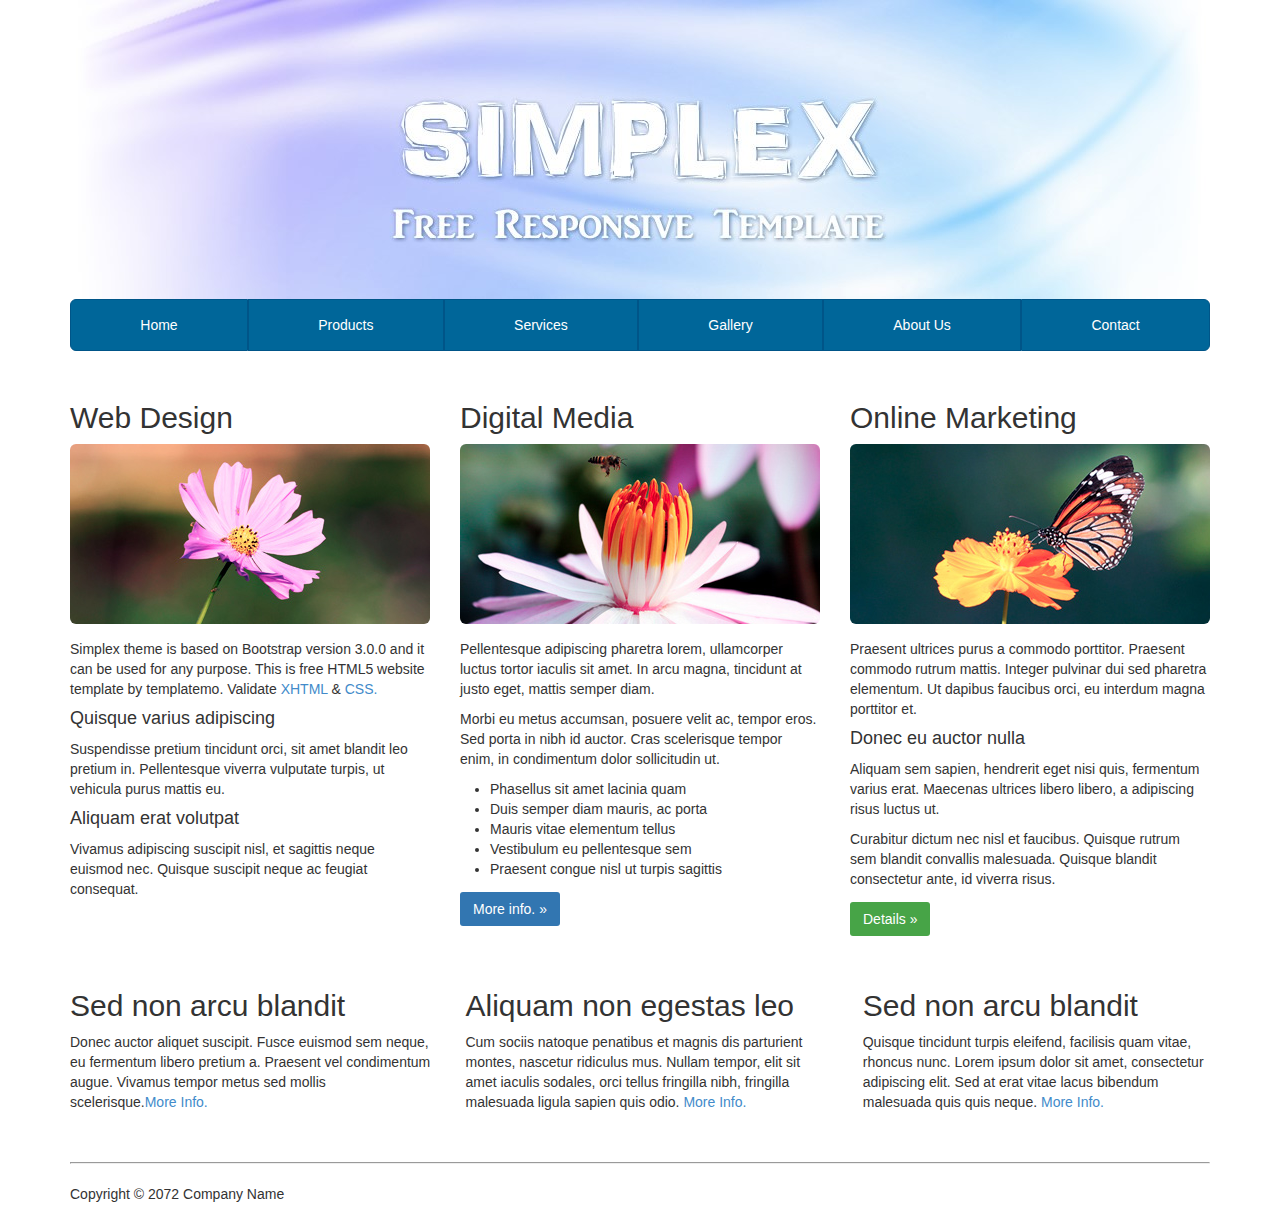
<file: index.html>
<!DOCTYPE html>
<html lang="en">
<head>
	<meta charset="UTF-8">
	<meta name="viewport" content="width=device-width, initial-scale=1.0">
	<title>Simplex</title>
	<link rel="stylesheet" type="text/css" href="css/header.css">
	<link rel="stylesheet" type="text/css" href="css/section.css">
	<link rel="stylesheet" type="text/css" href="css/section2.css">
</head>
<body>
	<div class="amenamec">
		<header>
			<div class="head-logo">
				<img src="img/Header.jpg">
			</div>
			<div class="head-menu">
					<div class="home-logo">
						<a href="index.html" class="mecacox-a">Home</a>
					</div>
					<div>
						<a href="product.html" class="mecacox-a">Products</a>
					</div>
					<div>
						<a href="Services.html" class="mecacox-a">Services</a>
					</div>
					<div>
						<a href="Gallery.html" class="mecacox-a">Gallery</a>
					</div>
					<div>
						<a href="About Us.html" class="about">About Us</a>
					</div>
					<div class="contact-logo">
						<a href="Contact.html" class="mecacox-a">Contact</a></div>
					</div>
		</header>	
		<section class="s1">
			<div>
				<h2>Web Design</h2>
				<p>
					<img src="img/1.jpg" class="dzax-img">
					Simplex theme is based on Bootstrap version 3.0.0 and it can be used for any purpose. This is free HTML5 website template by templatemo. Validate 
					<a href="#" class="link">XHTML</a> & <a href="" class="link">CSS.</a> 
				</p>
				<h4>Quisque varius adipiscing</h4>
				<p>Suspendisse pretium tincidunt orci, sit amet blandit leo pretium in. Pellentesque viverra vulputate turpis, ut vehicula purus mattis eu.</p>
				<h4>Aliquam erat volutpat</h4>
				<p>
					Vivamus adipiscing suscipit nisl, et sagittis neque euismod nec. Quisque suscipit neque ac feugiat consequat.
				</p>
			</div>
			<div>
				<h2>Digital Media</h2>
				<p><img src="img/2.jpg" class="dzax-img">Pellentesque adipiscing pharetra lorem, ullamcorper luctus tortor iaculis sit amet. In arcu magna, tincidunt at justo eget, mattis semper diam.</p>
				<p>Morbi eu metus accumsan, posuere velit ac, tempor eros. Sed porta in nibh id auctor. Cras scelerisque tempor enim, in condimentum dolor sollicitudin ut.</p>
				<ul>
					<li>Phasellus sit amet lacinia quam</li>
					<li>Duis semper diam mauris, ac porta</li>
					<li>Mauris vitae elementum tellus</li>
					<li>Vestibulum eu pellentesque sem</li>
					<li>Praesent congue nisl ut turpis sagittis</li>
				</ul>
				<a href="#" class="inf">More info. »</a>
			</div>
			<div>
				<h2>Online Marketing</h2>
				<p>
					<img src="img/3.jpg" class="dzax-img">
					Praesent ultrices purus a commodo porttitor. Praesent commodo rutrum mattis. Integer pulvinar dui sed pharetra elementum. Ut dapibus faucibus orci, eu interdum magna porttitor et.
				</p>
				<h4>Donec eu auctor nulla</h4>
				<p>Aliquam sem sapien, hendrerit eget nisi quis, fermentum varius erat. Maecenas ultrices libero libero, a adipiscing risus luctus ut.</p>
				<p class="yurahatuk">Curabitur dictum nec nisl et faucibus. Quisque rutrum sem blandit convallis malesuada. Quisque blandit consectetur ante, id viverra risus.</p>
				<a href="#" class="details">Details »</a>
			</div>
		</section>
		<section class="s2">
			<div>
				<h2>Sed non arcu blandit</h2>
				<p>Donec auctor aliquet suscipit. Fusce euismod sem neque, eu fermentum libero pretium a. Praesent vel condimentum augue. Vivamus tempor metus sed mollis scelerisque.<a href="#" class="link">More Info.</a>
				</p>
			</div>
			<div>
				<h2>Aliquam non egestas leo</h2>
				<p>
					Cum sociis natoque penatibus et magnis dis parturient montes, nascetur ridiculus mus. Nullam tempor, elit sit amet iaculis sodales, orci tellus fringilla nibh, fringilla malesuada ligula sapien quis odio.
					<a href="#" class="link">More Info.</a> 
				</p>
			</div>
			<div>
				<h2>Sed non arcu blandit</h2>
				<p>Quisque tincidunt turpis eleifend, facilisis quam vitae, rhoncus nunc. Lorem ipsum dolor sit amet, consectetur adipiscing elit. Sed at erat vitae lacus bibendum malesuada quis quis neque.
				<a href="#" class="link">More Info.</a> 
				</p>
			</div>
		</section>
		<footer>
			<hr>
			<br>
			<p>Copyright © 2072 Company Name</p>
		</footer>
	</div>
</body>
</html>
</file>
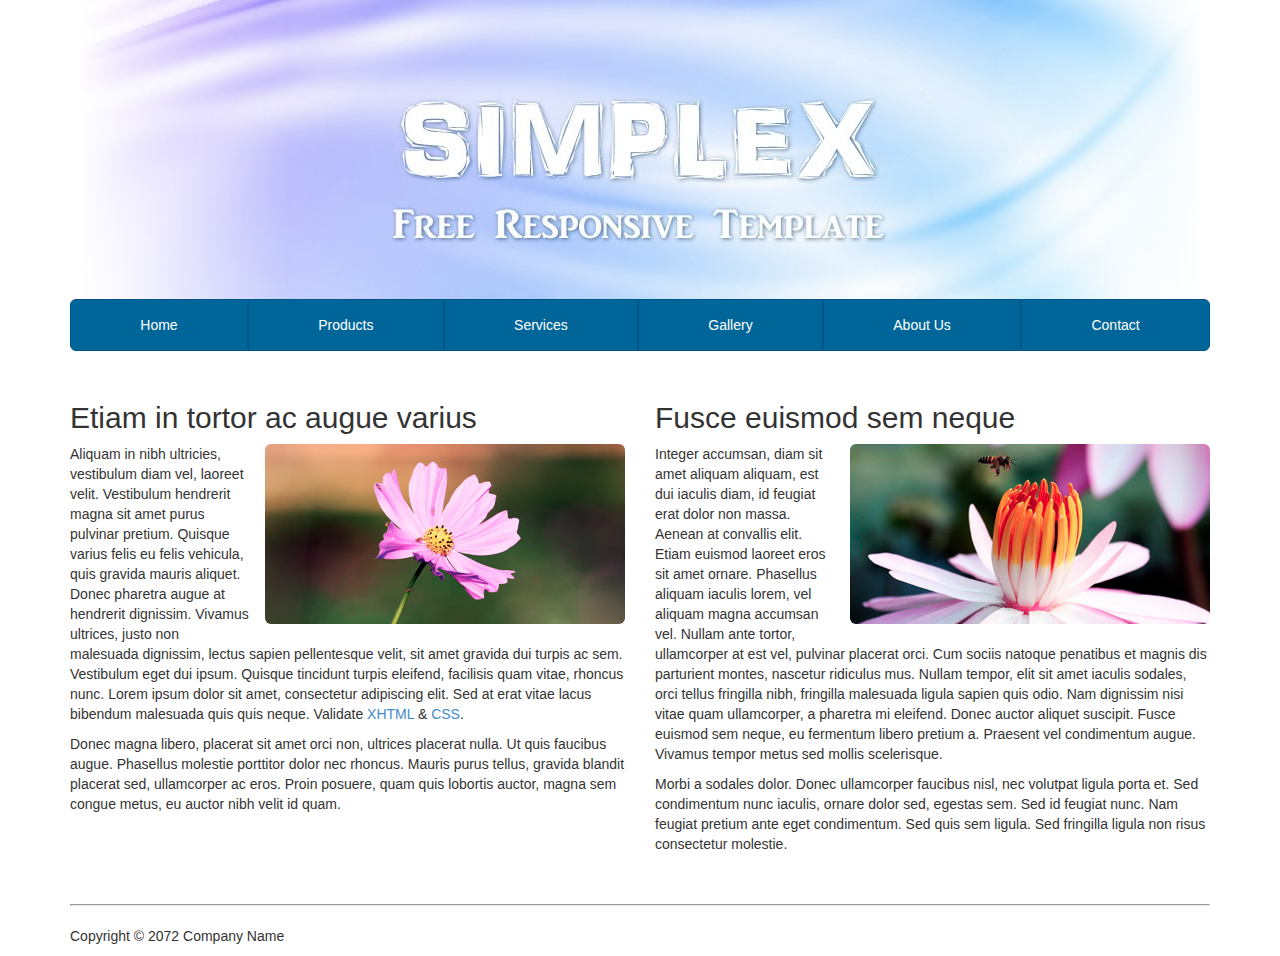
<file: About Us.html>
<!DOCTYPE html>
<html lang="en">
<head>
	<meta charset="UTF-8">
	<meta name="viewport" content="width=device-width, initial-scale=1.0">
	<link rel="stylesheet" type="text/css" href="css/a-section.css">
	<link rel="stylesheet" type="text/css" href="css/header.css">
	<title>About Us</title>
</head>
<body>
	<div class="amenamec">
		<header>
			<div class="head-logo">
				<img src="img/Header.jpg">
			</div>
			<div class="head-menu">
					<div class="home-logo">
						<a href="index.html">Home</a>
					</div>
					<div>
						<a href="product.html">Products</a>
					</div>
					<div>
						<a href="Services.html">Services</a>
					</div>
					<div>
						<a href="Gallery.html">Gallery</a>
					</div>
					<div>
						<a href="About Us.html">About Us</a>
					</div>
					<div class="contact-logo">
						<a href="Contact.html">Contact</a></div>
					</div>
		</header>
		<section class="as">
			<div>
				<h2>Etiam in tortor ac augue varius</h2>
				<p><img src="img/1.jpg">Aliquam in nibh ultricies, vestibulum diam vel, laoreet velit. Vestibulum hendrerit magna sit amet purus pulvinar pretium. Quisque varius felis eu felis vehicula, quis gravida mauris aliquet. Donec pharetra augue at hendrerit dignissim. Vivamus ultrices, justo non malesuada dignissim, lectus sapien pellentesque velit, sit amet gravida dui turpis ac sem. Vestibulum eget dui ipsum. Quisque tincidunt turpis eleifend, facilisis quam vitae, rhoncus nunc. Lorem ipsum dolor sit amet, consectetur adipiscing elit. Sed at erat vitae lacus bibendum malesuada quis quis neque. Validate <a href="#" class="link">XHTML</a> & <a href="" class="link">CSS</a>.
				</p>
				<p>Donec magna libero, placerat sit amet orci non, ultrices placerat nulla. Ut quis faucibus augue. Phasellus molestie porttitor dolor nec rhoncus. Mauris purus tellus, gravida blandit placerat sed, ullamcorper ac eros. Proin posuere, quam quis lobortis auctor, magna sem congue metus, eu auctor nibh velit id quam.</p>
			</div>	
			<div>
				<h2>Fusce euismod sem neque</h2>
				<p><img src="img/2.jpg">Integer accumsan, diam sit amet aliquam aliquam, est dui iaculis diam, id feugiat erat dolor non massa. Aenean at convallis elit. Etiam euismod laoreet eros sit amet ornare. Phasellus aliquam iaculis lorem, vel aliquam magna accumsan vel. Nullam ante tortor, ullamcorper at est vel, pulvinar placerat orci. Cum sociis natoque penatibus et magnis dis parturient montes, nascetur ridiculus mus. Nullam tempor, elit sit amet iaculis sodales, orci tellus fringilla nibh, fringilla malesuada ligula sapien quis odio. Nam dignissim nisi vitae quam ullamcorper, a pharetra mi eleifend. Donec auctor aliquet suscipit. Fusce euismod sem neque, eu fermentum libero pretium a. Praesent vel condimentum augue. Vivamus tempor metus sed mollis scelerisque.
				</p>
				<p>Morbi a sodales dolor. Donec ullamcorper faucibus nisl, nec volutpat ligula porta et. Sed condimentum nunc iaculis, ornare dolor sed, egestas sem. Sed id feugiat nunc. Nam feugiat pretium ante eget condimentum. Sed quis sem ligula. Sed fringilla ligula non risus consectetur molestie.</p>
			</div>	
		</section>
		<footer>
			<hr>
			<br>
			<p>Copyright © 2072 Company Name</p>
		</footer>
	</div>
</body>
</html>
</file>
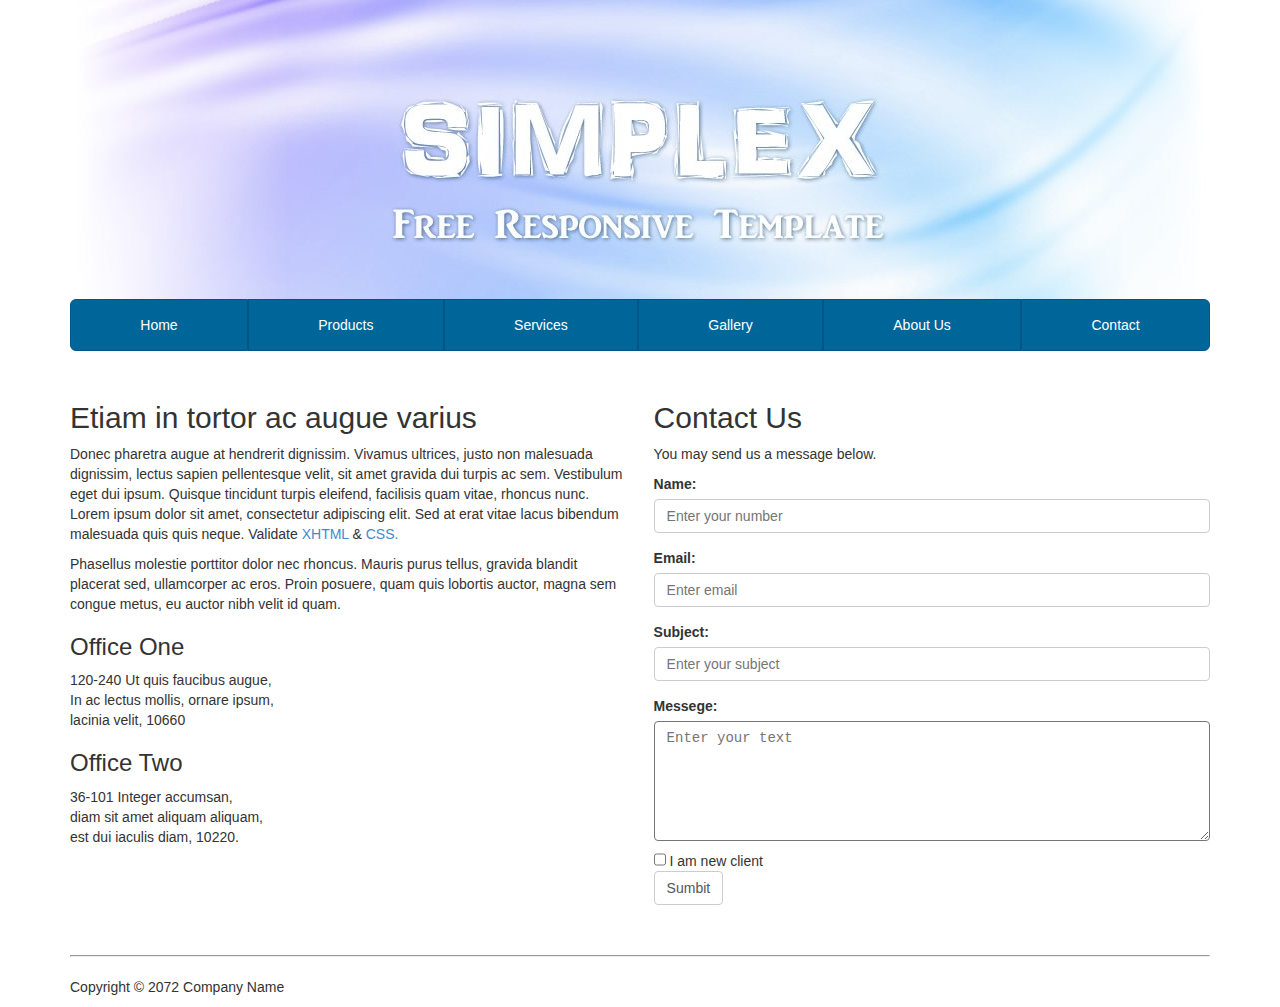
<file: Contact.html>
<!DOCTYPE html>
<html lang="en">
<head>
	<meta charset="UTF-8">
	<meta name="viewport" content="width=device-width, initial-scale=1.0">
	<title>Contact</title>
	<link rel="stylesheet" type="text/css" href="css/header.css">
	<link rel="stylesheet" type="text/css" href="css/c-section.css">
</head>
<body>
	<div>
		<div class="amenamec">
		<header>
			<div class="head-logo">
				<img src="img/Header.jpg">
			</div>
			<div class="head-menu">
					<div class="home-logo">
						<a href="index.html">Home</a>
					</div>
					<div>
						<a href="product.html">Products</a>
					</div>
					<div>
						<a href="Services.html">Services</a>
					</div>
					<div>
						<a href="Gallery.html">Gallery</a>
					</div>
					<div>
						<a href="About Us.html">About Us</a>
					</div>
					<div class="contact-logo">
						<a href="Contact.html">Contact</a></div>
					</div>
		</header>
		<section class="cs">
			<div>
				<h2>Etiam in tortor ac augue varius</h2>
				<p>Donec pharetra augue at hendrerit dignissim. Vivamus ultrices, justo non malesuada dignissim, lectus sapien pellentesque velit, sit amet gravida dui turpis ac sem. Vestibulum eget dui ipsum. Quisque tincidunt turpis eleifend, facilisis quam vitae, rhoncus nunc. Lorem ipsum dolor sit amet, consectetur adipiscing elit. Sed at erat vitae lacus bibendum malesuada quis quis neque. Validate <a href="#" class="link">XHTML</a> & <a href="" class="link">CSS.</a></p>
				<p>Phasellus molestie porttitor dolor nec rhoncus. Mauris purus tellus, gravida blandit placerat sed, ullamcorper ac eros. Proin posuere, quam quis lobortis auctor, magna sem congue metus, eu auctor nibh velit id quam.</p>
				<h3>Office One</h3>
				<p class="c-p">120-240 Ut quis faucibus augue,</p>
				<p class="c-p">In ac lectus mollis, ornare ipsum,</p>
				<p class="c-p">lacinia velit, 10660</p>
				<h3>Office Two</h3>
				<p class="c-p">36-101 Integer accumsan,</p>
				<p class="c-p">diam sit amet aliquam aliquam,</p>
				<p class="c-p">est dui iaculis diam, 10220.</p>
			</div>
			<div>
				<h2 class="contact">Contact Us</h2>
				<p>You may send us a message below.</p>
				<b>Name:</b>
				<input type="text" id="name" name="name" placeholder="Enter your number" class="in">
				<b>Email:</b>
				<input type="text" id="email" name="email"
				placeholder="Enter email" class="in">
				<b>Subject:</b>
				<input type="text" id="subject" name="subject"
				placeholder="Enter your subject" class="in">
				<b>Messege:</b>
				<textarea name="messege" cols="30" rows="10" maxlength="100" placeholder="Enter your text"></textarea>
				<label>
					<input type="checkbox" name="extra" value="new-c" class="input-chekbox">
					<span>I am new client</span>
				</label>
				<button name="sumbit">Sumbit</button> 
			</div>
		</section>
		<footer>
			<hr>
			<br>
			<p>Copyright © 2072 Company Name</p>
		</footer>
	</div>
	</div>
</body>
</html>
</file>
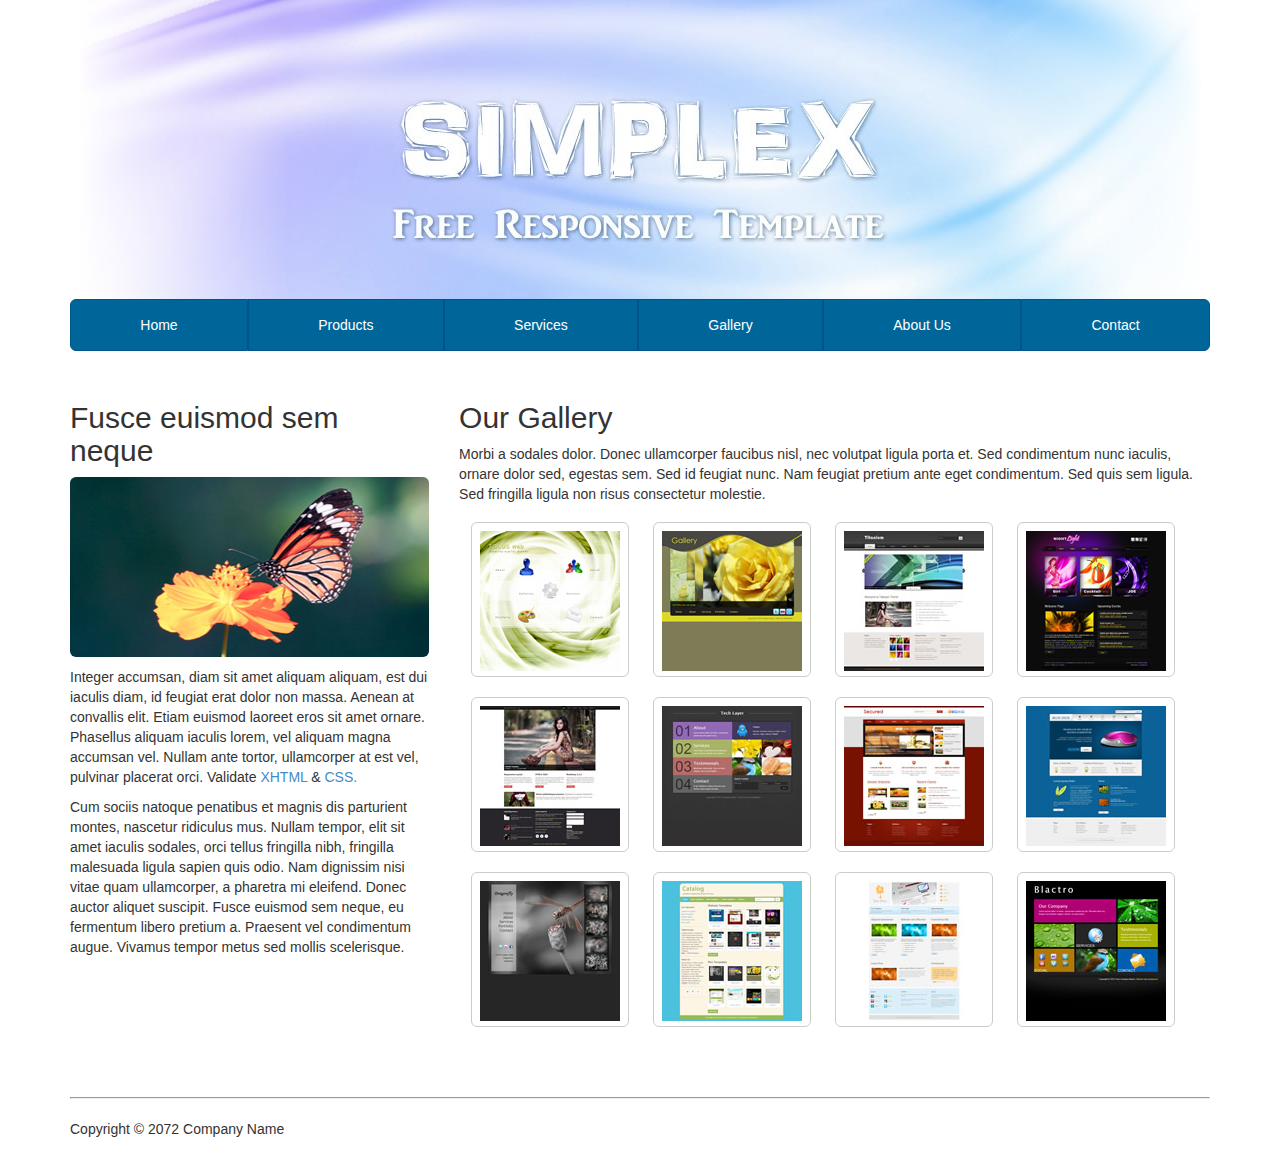
<file: Gallery.html>
<!DOCTYPE html>
<html lang="en">
<head>
	<meta charset="UTF-8">
	<meta name="viewport" content="width=device-width, initial-scale=1.0">
	<link rel="stylesheet" type="text/css" href="css/g-section.css">
	<link rel="stylesheet" type="text/css" href="css/header.css">
	<title>Gallery</title>
</head>
<body>
	<div class="amenamec">
		<header>
			<div class="head-logo">
				<img src="img/Header.jpg">
			</div>
			<div class="head-menu">
					<div class="home-logo">
						<a href="index.html">Home</a>
					</div>
					<div>
						<a href="product.html">Products</a>
					</div>
					<div>
						<a href="Services.html">Services</a>
					</div>
					<div>
						<a href="Gallery.html">Gallery</a>
					</div>
					<div>
						<a href="About Us.html">About Us</a>
					</div>
					<div class="contact-logo">
						<a href="Contact.html">Contact</a></div>
					</div>
		</header>
		<section class="gs">
			<div class="dzax">
				<h2>Fusce euismod sem neque</h2>
				<p><img src="img/3.jpg" class="g-image">	Integer accumsan, diam sit amet aliquam aliquam, est dui iaculis diam, id feugiat erat dolor non massa. Aenean at convallis elit. Etiam euismod laoreet eros sit amet ornare. Phasellus aliquam iaculis lorem, vel aliquam magna accumsan vel. Nullam ante tortor, ullamcorper at est vel, pulvinar placerat orci. Validate <a href="#" class="link">XHTML</a> & <a href="" class="link">CSS.</a></p>
				<p>
					Cum sociis natoque penatibus et magnis dis parturient montes, nascetur ridiculus mus. Nullam tempor, elit sit amet iaculis sodales, orci tellus fringilla nibh, fringilla malesuada ligula sapien quis odio. Nam dignissim nisi vitae quam ullamcorper, a pharetra mi eleifend. Donec auctor aliquet suscipit. Fusce euismod sem neque, eu fermentum libero pretium a. Praesent vel condimentum augue. Vivamus tempor metus sed mollis scelerisque.
				</p>

			</div>
			<div class="aj">
				<h2>Our Gallery</h2>
				<p>Morbi a sodales dolor. Donec ullamcorper faucibus nisl, nec volutpat ligula porta et. Sed condimentum nunc iaculis, ornare dolor sed, egestas sem. Sed id feugiat nunc. Nam feugiat pretium ante eget condimentum. Sed quis sem ligula. Sed fringilla ligula non risus consectetur molestie.</p>
				<div class="aj-grid">
					<div><img src="img/g1.jpg"></div>
					<div><img src="img/g2.jpg"></div>
					<div><img src="img/g3.jpg"></div>
					<div><img src="img/g4.jpg"></div>
					<div><img src="img/g5.jpg"></div>
					<div><img src="img/g6.jpg"></div>
					<div><img src="img/g7.jpg"></div>
					<div><img src="img/g8.jpg"></div>
					<div><img src="img/g9.jpg"></div>
					<div><img src="img/g10.jpg"></div>
					<div><img src="img/g11.jpg"></div>
					<div><img src="img/g12.jpg"></div>
				</div>
			</div>
		</section>
		<footer>
			<hr>
			<br>
			<p>Copyright © 2072 Company Name</p>
		</footer>
	</div>
</body>
</html>
</file>
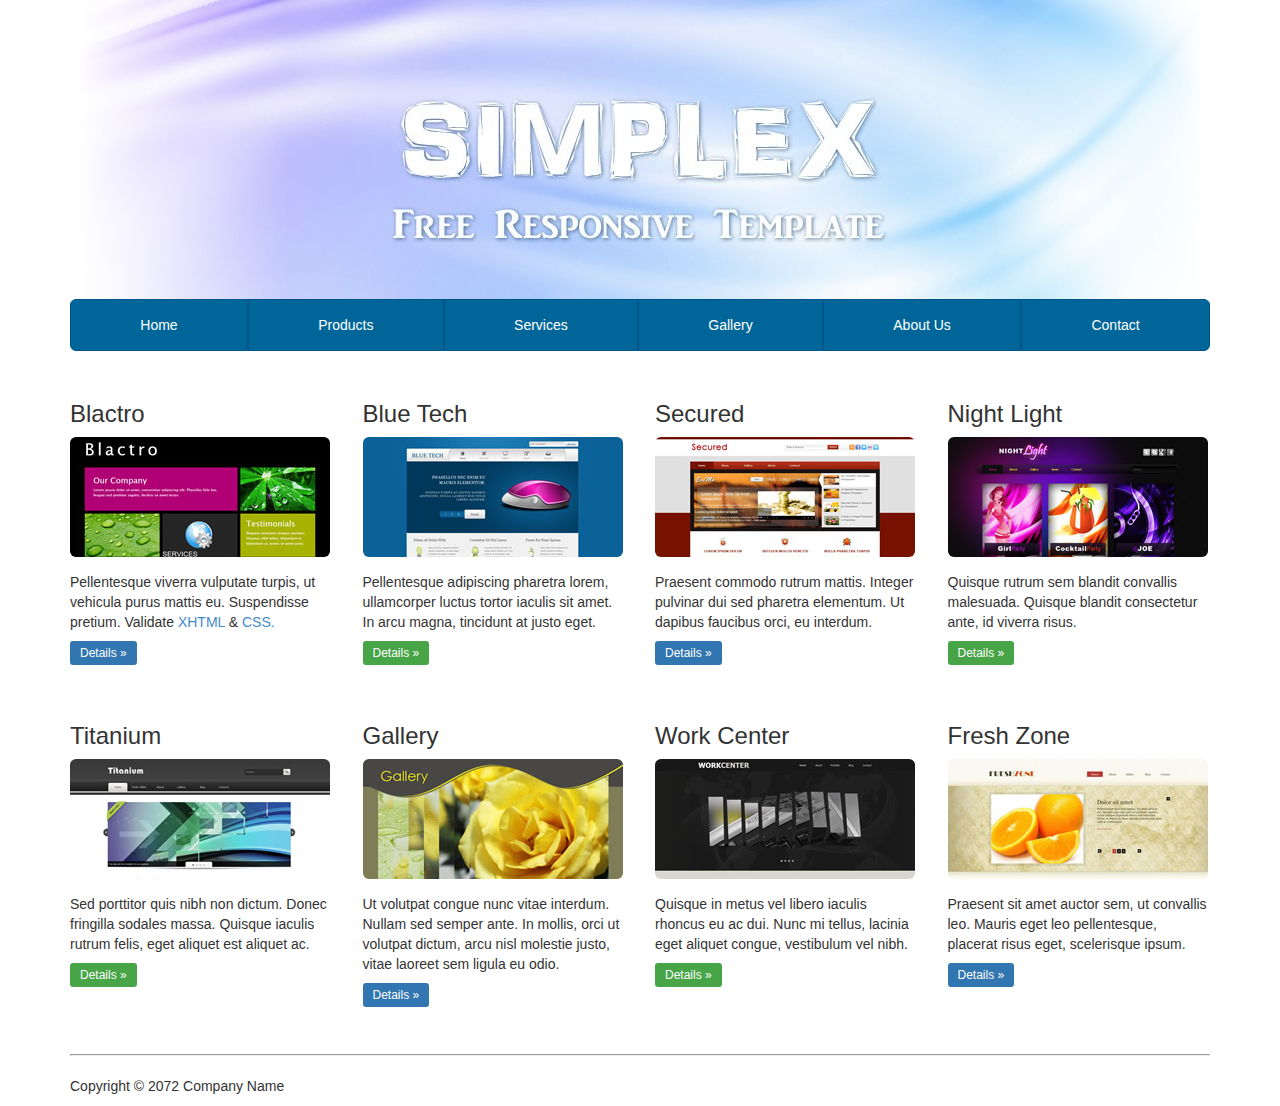
<file: product.html>
<!DOCTYPE html>
<html lang="en">
<head>
	<meta charset="UTF-8">
	<meta name="viewport" content="width=device-width, initial-scale=1.0">
	<title>Products</title>
	<link rel="stylesheet" type="text/css" href="css/header.css">
	<link rel="stylesheet" type="text/css" href="css/p-section.css"> 
</head>
<body>
	<div class="amenamec">
		<header>
			<div class="head-logo">
				<img src="img/Header.jpg">
			</div>
			<div class="head-menu">
					<div class="home-logo">
						<a href="index.html">Home</a>
					</div>
					<div>
						<a href="product.html">Products</a>
					</div>
					<div>
						<a href="Services.html">Services</a>
					</div>
					<div>
						<a href="Gallery.html">Gallery</a>
					</div>
					<div>
						<a href="About Us.html">About Us</a>
					</div>
					<div class="contact-logo">
						<a href="Contact.html">Contact</a></div>
					</div>
		</header>	
		<section class="ps">
			<div>
				<h3>Blactro</h3>
				<img src="img/1-1.jpg">
				<p>Pellentesque viverra vulputate turpis, ut vehicula purus mattis eu. Suspendisse pretium. Validate
				<a href="#" class="link">XHTML</a> & <a href="" class="link">CSS.</a>
				</p>
				<a href="#" class="p-details-b">Details »</a>
			</div>
			<div>
				<h3>Blue Tech</h3>
				<img src="img/1-2.jpg">
				<p>Pellentesque adipiscing pharetra lorem, ullamcorper luctus tortor iaculis sit amet. In arcu magna, tincidunt at justo eget.</p>
				<a href="#" class="p-details">Details »</a>
			</div>
			<div>
				<h3>Secured</h3>
				<img src="img/1-3.jpg">
				<p>Praesent commodo rutrum mattis. Integer pulvinar dui sed pharetra elementum. Ut dapibus faucibus orci, eu interdum.</p>
				<a href="#" class="p-details-b">Details »</a>
			</div>
			<div>
				<h3>Night Light</h3>
				<img src="img/1-4.jpg">
				<p>Quisque rutrum sem blandit convallis malesuada. Quisque blandit consectetur ante, id viverra risus.</p>
				<a href="#" class="p-details">Details »</a>
			</div>
			<div>
				<h3>Titanium</h3>
				<img src="img/1-5.jpg">
				<p>Sed porttitor quis nibh non dictum. Donec fringilla sodales massa. Quisque iaculis rutrum felis, eget aliquet est aliquet ac.</p>
				<a href="#" class="p-details">Details »</a>
			</div>
			<div>
				<h3>Gallery</h3>
				<img src="img/1-6.jpg">
				<p>Ut volutpat congue nunc vitae interdum. Nullam sed semper ante. In mollis, orci ut volutpat dictum, arcu nisl molestie justo, vitae laoreet sem ligula eu odio.</p>
				<a href="#" class="p-details-b">Details »</a>
			</div>
			<div>
				<h3>Work Center</h3>
				<img src="img/1-7.jpg">
				<p>Quisque in metus vel libero iaculis rhoncus eu ac dui. Nunc mi tellus, lacinia eget aliquet congue, vestibulum vel nibh.</p>
				<a href="#" class="p-details">Details »</a>
			</div>
			<div>
				<h3>Fresh Zone</h3>
				<img src="img/1-8.jpg">
				<p>Praesent sit amet auctor sem, ut convallis leo. Mauris eget leo pellentesque, placerat risus eget, scelerisque ipsum.</p>
				<a href="#" class="p-details-b">Details »</a>
			</div>
		</section>
		<footer>
			<hr>
			<br>
			<p>Copyright © 2072 Company Name</p>
		</footer>
	</div>

</body>
</html>
</file>
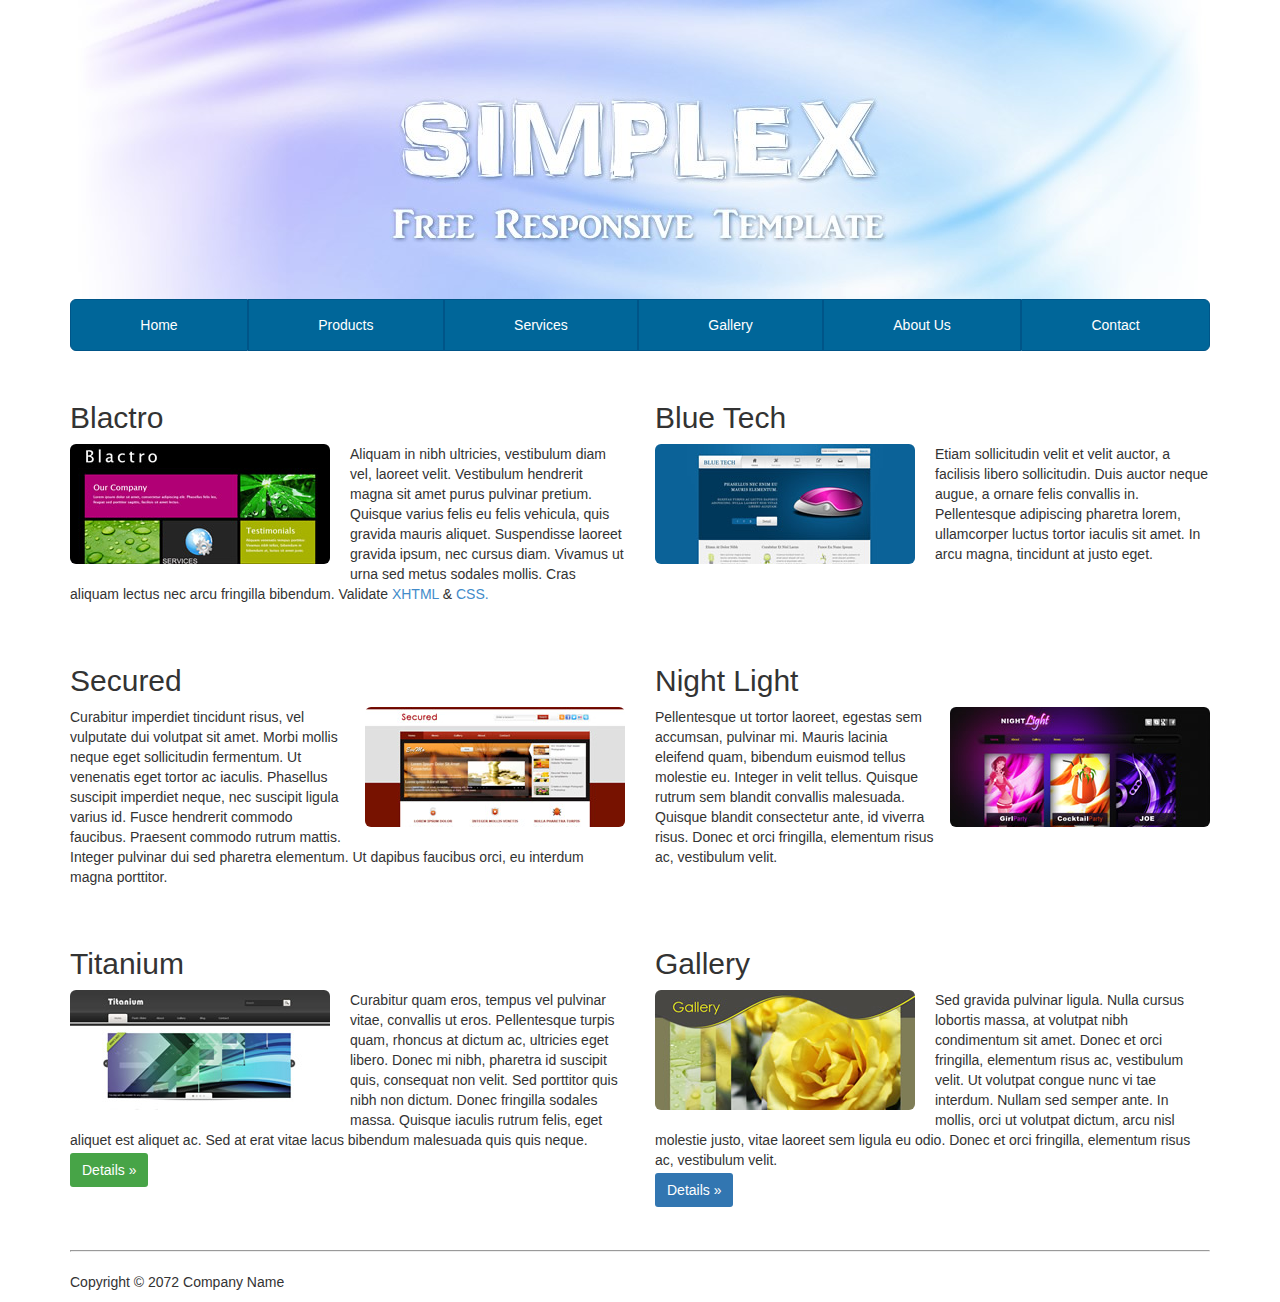
<file: Services.html>
<!DOCTYPE html>
<html lang="en">
<head>
	<meta charset="UTF-8">
	<meta name="viewport" content="width=device-width, initial-scale=1.0">
	<link rel="stylesheet" type="text/css" href="css/header.css">
	<link rel="stylesheet" type="text/css" href="css/s-section.css">
	<title>Services</title>
</head>
<body>
	<div class="amenamec">
		<header>
			<div class="head-logo">
				<img src="img/Header.jpg">
			</div>
			<div class="head-menu">
					<div class="home-logo">
						<a href="index.html">Home</a>
					</div>
					<div>
						<a href="product.html">Products</a>
					</div>
					<div>
						<a href="Services.html">Services</a>
					</div>
					<div>
						<a href="Gallery.html">Gallery</a>
					</div>
					<div>
						<a href="About Us.html">About Us</a>
					</div>
					<div class="contact-logo">
						<a href="Contact.html">Contact</a></div>
					</div>
		</header>
		<section class="ss">
			<div>
				<h2>Blactro</h2>
				<p><img src="img/1-1.jpg" class="dzax-float">Aliquam in nibh ultricies, vestibulum diam vel, laoreet velit. Vestibulum hendrerit magna sit amet purus pulvinar pretium. Quisque varius felis eu felis vehicula, quis gravida mauris aliquet. Suspendisse laoreet gravida ipsum, nec cursus diam. Vivamus ut urna sed metus sodales mollis. Cras aliquam lectus nec arcu fringilla bibendum. Validate <a href="#" class="link">XHTML</a> & <a href="" class="link">CSS.</a></p>
			</div>
			<div>
				<h2>Blue Tech</h2>
				<p><img src="img/1-2.jpg" class="dzax-float">Etiam sollicitudin velit et velit auctor, a facilisis libero sollicitudin. Duis auctor neque augue, a ornare felis convallis in. Pellentesque adipiscing pharetra lorem, ullamcorper luctus tortor iaculis sit amet. In arcu magna, tincidunt at justo eget.</p>
			</div>
			<div>
				<h2>Secured</h2>
				<p><img src="img/1-3.jpg" class="aj-float">Curabitur imperdiet tincidunt risus, vel vulputate dui volutpat sit amet. Morbi mollis neque eget sollicitudin fermentum. Ut venenatis eget tortor ac iaculis. Phasellus suscipit imperdiet neque, nec suscipit ligula varius id. Fusce hendrerit commodo faucibus. Praesent commodo rutrum mattis. Integer pulvinar dui sed pharetra elementum. Ut dapibus faucibus orci, eu interdum magna porttitor.</p>
			</div>
			<div>
				<h2>Night Light</h2>
				<p><img src="img/1-4.jpg" class="aj-float">Pellentesque ut tortor laoreet, egestas sem accumsan, pulvinar mi. Mauris lacinia eleifend quam, bibendum euismod tellus molestie eu. Integer in velit tellus. Quisque rutrum sem blandit convallis malesuada. Quisque blandit consectetur ante, id viverra risus. Donec et orci fringilla, elementum risus ac, vestibulum velit.</p>
			</div>
			<div>
				<h2>Titanium</h2>
				<p><img src="img/1-5.jpg" class="dzax-float">Curabitur quam eros, tempus vel pulvinar vitae, convallis ut eros. Pellentesque turpis quam, rhoncus at dictum ac, ultricies eget libero. Donec mi nibh, pharetra id suscipit quis, consequat non velit. Sed porttitor quis nibh non dictum. Donec fringilla sodales massa. Quisque iaculis rutrum felis, eget aliquet est aliquet ac. Sed at erat vitae lacus bibendum malesuada quis quis neque.
				</p>
				<a href="#" class="details">Details »</a>
			</div>
			<div>
				<h2>Gallery</h2>
				<p><img src="img/1-6.jpg" class="dzax-float">Sed gravida pulvinar ligula. Nulla cursus lobortis massa, at volutpat nibh condimentum sit amet. Donec et orci fringilla, elementum risus ac, vestibulum velit. Ut volutpat congue nunc vi tae interdum. Nullam sed semper ante. In mollis, orci ut volutpat dictum, arcu nisl molestie justo, vitae laoreet sem ligula eu odio. Donec et orci fringilla, elementum risus ac, vestibulum velit.</p>
				<a href="#" class="details-b">Details »</a>
			</div>
		</section>
		<footer>
			<hr>
			<br>
			<p>Copyright © 2072 Company Name</p>
		</footer>
	</div>
</body>
</html>
</file>
<file: css/header.css>
*{
    margin: 0px;
    padding: 0px;
    box-sizing: border-box;
    text-decoration: none;
}
body {
    font-family: "Helvetica Neue",Helvetica,Arial,sans-serif;
    font-size: 14px;
    line-height: 1.428571429;
    color: #333;
}
.amenamec{
    margin: 0px 174.2px;    
    padding: 0px 15px;
    max-width: 1170px;
    margin: auto;
}
header{
    display: grid;
    grid-template-columns: auto;
}
.head-logo img{
    width: 100%;
}
.head-menu {
    display: grid;
    grid-template-columns: auto auto auto auto auto auto;
    margin-top: -6px;
}
.head-menu div{
    text-align: center;
     border: 1px solid #005588;
     background-color: #006699; 
     padding: 15px; 
     color: black; 
}
.head-menu a{
    color: white;
    width: 100%;
}
.head-menu div:hover{
    background-color: #0099FF;
}
.head-menu div:hover a{
    color: black;
}
.home-logo{
    border-top-left-radius: 6px;
    border-bottom-left-radius: 6px;
}
.contact-logo{
    border-top-right-radius: 6px;
    border-bottom-right-radius: 6px;
}
@media(max-width: 770px){
    .head-menu{
        grid-template-columns: auto;
    }
    .home-logo{
    border-top-left-radius: 6px;
    border-top-right-radius: 6px;
    border-bottom-left-radius : 0px;
    }
    .contact-logo{
        border-bottom-left-radius: 6px;
        border-bottom-right-radius: 6px;
        border-top-right-radius: 0px;

    }
}
</file>
<file: css/section.css>
.s1{
	display: grid;
	grid-template-columns: auto auto auto;
	grid-column-gap: 30px;
	margin-top: 50px;
}
.s1 p{
	margin-bottom: 10px;
}
.link{
	color: #428BCA;
}
.link:hover{
	color: #090;
}
h2{
	font-size: 30px;
	font-family: "Helvetica Neue",Helvetica,Arial,sans-serif;
    font-weight: 500;
    line-height: 1.1;
    margin-bottom: 10px;
}
h4{
	font-size: 18px;
	font-family: "Helvetica Neue",Helvetica,Arial,sans-serif;
    font-weight: 500;
    line-height: 1.1;
    margin-bottom: 10px;
}
section img{
	width: 360px;
	border-radius: 6px;
	margin-bottom: 10px;
}
ul{
	margin-left: 30px;
	margin-bottom: 20px;
}

.inf{
	padding: 9px 13px;
	background-color: #3276b1;
	border-color: #285e8e;
	color: white;
	border-radius: 3px;
}
.inf:hover{
	background-color: #2a6496;
}
.yurahatuk{
	padding-bottom: 10px;
}
.details{
	margin-top: 10px;
	padding: 9px 13px;
	background-color: #47a447;
	border-color: #398439;
	color: white;
	border-radius: 3px;
}
.details:hover{
	background-color: #090;
}
@media(max-width: 1200px){
    .amenamec{
        width: 90%;
    }
    .s1{
    	grid-template-columns: auto auto;
    }
}
@media(max-width: 990px){
	.s1{
		grid-template-columns: auto;
	}
	.dzax-img{
		float: left;
		margin-right: 15px;
    	margin-bottom: 20px;
	}
}
@media(max-width: 770px){
    .amenamec{
        width: 100%;
    }
}
</file>
<file: css/section2.css>
.s2{
	display: grid;
	grid-template-columns: auto auto auto;
	margin-top: 60px;
	grid-column-gap: 30px;
	margin-bottom: 50px;
}
hr{
	color: white;
}
footer{
	margin-bottom: 10px;
}
@media(max-width: 990px){
	.s2{
		grid-template-columns: auto;
	}
}
@media(max-width: 1200px){
	.
    .amenamec{
        width: 90%;
    }
}
@media(max-width: 770px){
    .amenamec{
        width: 100%;
    }
}
</file>
<file: css/a-section.css>
.as{
    display: grid;
    grid-template-columns: auto auto;
    grid-column-gap: 30px;
    margin-top: 50px;
    margin-bottom: 40px;
}

.as img{
    border-radius: 6px;
    float: right;
    margin-left: 15px;
    margin-bottom: 20px;
}
p{
    margin-bottom: 10px;
}
h2{
    font-size: 30px;
    font-family: "Helvetica Neue",Helvetica,Arial,sans-serif;
    font-weight: 500;
    line-height: 1.1;
    margin-bottom: 10px;
}
.link{
    color: #428BCA;
}
.link:hover{
    color: #090;
}

@media(max-width: 820px){
    .as{
        grid-template-columns: auto;
    }
}
</file>
<file: css/c-section.css>
.cs{
    margin-top: 50px;
    margin-bottom: 50px;
    display: grid;
    grid-template-columns: 49% auto;
    grid-column-gap: 25px;
}
p{
    margin-bottom: 10px;
}
h2{
    font-size: 30px;
    font-family: "Helvetica Neue",Helvetica,Arial,sans-serif;
    font-weight: 500;
    line-height: 1.1;
    margin-bottom: 10px;
}
.link{
    color: #428BCA;
}
.link:hover{
    color: #090;
}
h3{
    font-size: 24px;
    font-family: "Helvetica Neue",Helvetica,Arial,sans-serif;
    font-weight: 500;
    line-height: 1.1;
    margin-top: 20px;
    margin-bottom: 10px;
}
.c-p{
      margin-bottom: 0px;
}
.in{
    display: block;
    width: 100%;
    height: 34px;
    padding: 6px 12px;
    font-size: 14px;
    line-height: 1.428571429;
    color: #555;
    border: 1px solid #ccc;
    ckground-color: #fff;
    border-radius: 4px;
    margin: 5px 0px 15px 0px;
}
textarea{
    display: block;
    width: 100%;
    height: 34px;
    padding: 6px 12px;
    font-size: 14px;
    line-height: 1.428571429;
    color: #555;
    vertical-align: middle;
    background-color: #fff;
    border-radius: 4px;
    margin: 5px 0px 10px 0px;
    height: 120px;
    
}
input:focus{
    box-shadow: 1px 1px 10px 1px  lightblue;
    border-color: lightblue;
}
textarea:focus{
    box-shadow: 1px 1px 10px 1px  lightblue;
}


.input-chekbox{
    width: 12px;
    box-shadow: none;
}
button{
    display: block;
    padding: 6px 12px;
    font-size: 14px;
    line-height: 1.428571429;
    color: #555;
    vertical-align: middle;
    background-color: #fff;
    border: 1px solid #ccc;
    border-radius: 4px;

}

@media(max-width: 1200px){
    .amenamec{
        width: 85%;
    }
}
@media(max-width: 770px){
    .amenamec{
        width: 100%;
    }
}

@media(max-width: 1000px){
    .cs{
        grid-template-columns: auto;
    }
    .contact{
        margin-top: 20px;
    }

}
</file>
<file: css/g-section.css>
section{
    margin-top: 50px;
    margin-bottom: 70px;
    
}
.gs{
    display: grid;
    grid-template-columns: 31.5% auto;
    grid-column-gap: 30px;
}
h2{
    font-size: 30px;
    font-family: "Helvetica Neue",Helvetica,Arial,sans-serif;
    font-weight: 500;
    line-height: 1.1;
    margin-bottom: 10px;
}
.link{
    color: #428BCA;
}
.link:hover{
    color: #090;
}
.g-image{
    border-radius: 6px;
    
    margin-bottom: 10px;
    float: right;
}
img{
    border-radius: 6px;
    width: 100%;
}
p{
    margin-bottom: 10px;
}
.aj-grid{
    padding-right: 35px;
    padding-left: 12px;
    padding-top: 8px;
    display: grid;
    grid-template-columns: auto auto auto auto;
    grid-column-gap: 24px;
    grid-row-gap: 20px;
}
.aj-grid div{
    padding: 8px;
    padding-bottom: 0px;
    border: 1px solid #CCC;
    border-radius: 6px;    
}
.aj-grid img{
    border-radius: 0px;
}
@media(max-width: 1200px){
    .aj-grid{
        grid-template-columns:  auto  auto;
        width: 60%;
        text-align: center;
    }
}
@media(max-width: 780px){
    .gs{
        grid-template-columns: auto;
    }
    .g-image{
        width: 80%;
        float: right;
    }

    .aj-grid{
        grid-template-columns: auto auto auto;
        width: 80%;
    }
}
@media(max-width: 550px){
    .aj-grid{
        grid-template-columns:  auto auto;
        width: 80%;
    }

}
</file>
<file: css/p-section.css>
section{
    margin-top: 50px;
    margin-bottom: 50px;

}
.ps{
    display: grid;
    grid-template-columns: auto auto auto auto;
    grid-column-gap: 30px;
    grid-row-gap: 60px;
}
.p-details{
    padding: 5px 10px;
    background-color: #47a447;
    border-color: #398439;
    color: white;
    border-radius: 3px;
    font-size: 12px;

}
.p-details:hover{
    background-color: #090;
    text-decoration: underline;
}
.p-details-b{
    padding: 5px 10px;
    background-color: #3276b1;
    border-color: #285e8e;
    color: white;
    border-radius: 3px;
    font-size: 12px;
}
.p-details-b:hover{
    background-color: #2a6496;;
    text-decoration: underline;
}
.p-details-b:hover{
    background-color: #2a6496;;
    text-decoration: underline;
}
h3{
    font-size: 24px;
    font-family: "Helvetica Neue",Helvetica,Arial,sans-serif;
    font-weight: 500;
    line-height: 1.1;
    margin-bottom: 10px;
}
.ps img{
    border-radius: 6px;
    margin-bottom: 10px;
}
.ps p{
        margin-bottom: 10px;
}
.link{
    color: #428BCA;
}
.link:hover{
    color: #090;
}
footer{
    margin-bottom: 10px;
}
@media(max-width: 1200px){
    .ps{
        grid-template-columns: auto auto auto;

    }
    .amenamec{
        width: 85%;
    }
}
@media(max-width: 1000px){
    .ps{
        grid-template-columns: auto auto;
    }
}
@media(max-width: 770px){
    .amenamec{
        width: 100%;
    }
    .ps{
        grid-template-columns: auto auto;
    }
} 
@media(max-width: 600px){
    .ps{
        grid-template-columns: auto;
    }
}
</file>
<file: css/s-section.css>
.ss{
    margin-top: 50px;
    margin-bottom: 50px;
    display: grid;
    grid-template-columns: auto  auto;
    grid-row-gap: 50px;
    grid-column-gap: 30px;
}
.ss img{
    border-radius: 6px;
}
p{
    margin-bottom: 10px;
}
h2{
    font-size: 30px;
    font-family: "Helvetica Neue",Helvetica,Arial,sans-serif;
    font-weight: 500;
    line-height: 1.1;
    margin-bottom: 10px;
}
.link{
    color: #428BCA;
}
.link:hover{
    color: #090;
}
.details{
    padding: 9px 12px;
    background-color: #47a447;
    border-color: #398439;
    color: white;
    border-radius: 3px;
    font-size: 14px;

}
.details:hover{
    background-color: #090;
    border-bottom: 1px solid white;
}
.details-b{
    margin-top: 20px;
    padding: 9px 12px;
    background-color: #3276b1;
    border-color: #285e8e;
    color: white;
    border-radius: 3px;
    font-size: 14px;
}
.details-b:hover{
    background-color: #2a6496;;
}
.p-details-b:hover{
    background-color: #2a6496;;
    text-decoration: underline;
}
@media(max-width: 990px){
    .ss{
        grid-template-columns: auto;
    }
}
@media(max-width: 1200px){
    .amenamec{
        width: 80%;
    }
    .ss{
        grid-template-columns: auto;
    }
}
@media(max-width: 770px){
    .amenamec{
        width: 100%;
    }
}

.dzax-float{
    float: left;

}
.aj-float{
    float: right;
}
.aj-float{
    margin-left: 15px;
    margin-bottom: 20px;
}
.dzax-float{
    margin-right: 20px;
    margin-bottom: 20px;
}
</file>
